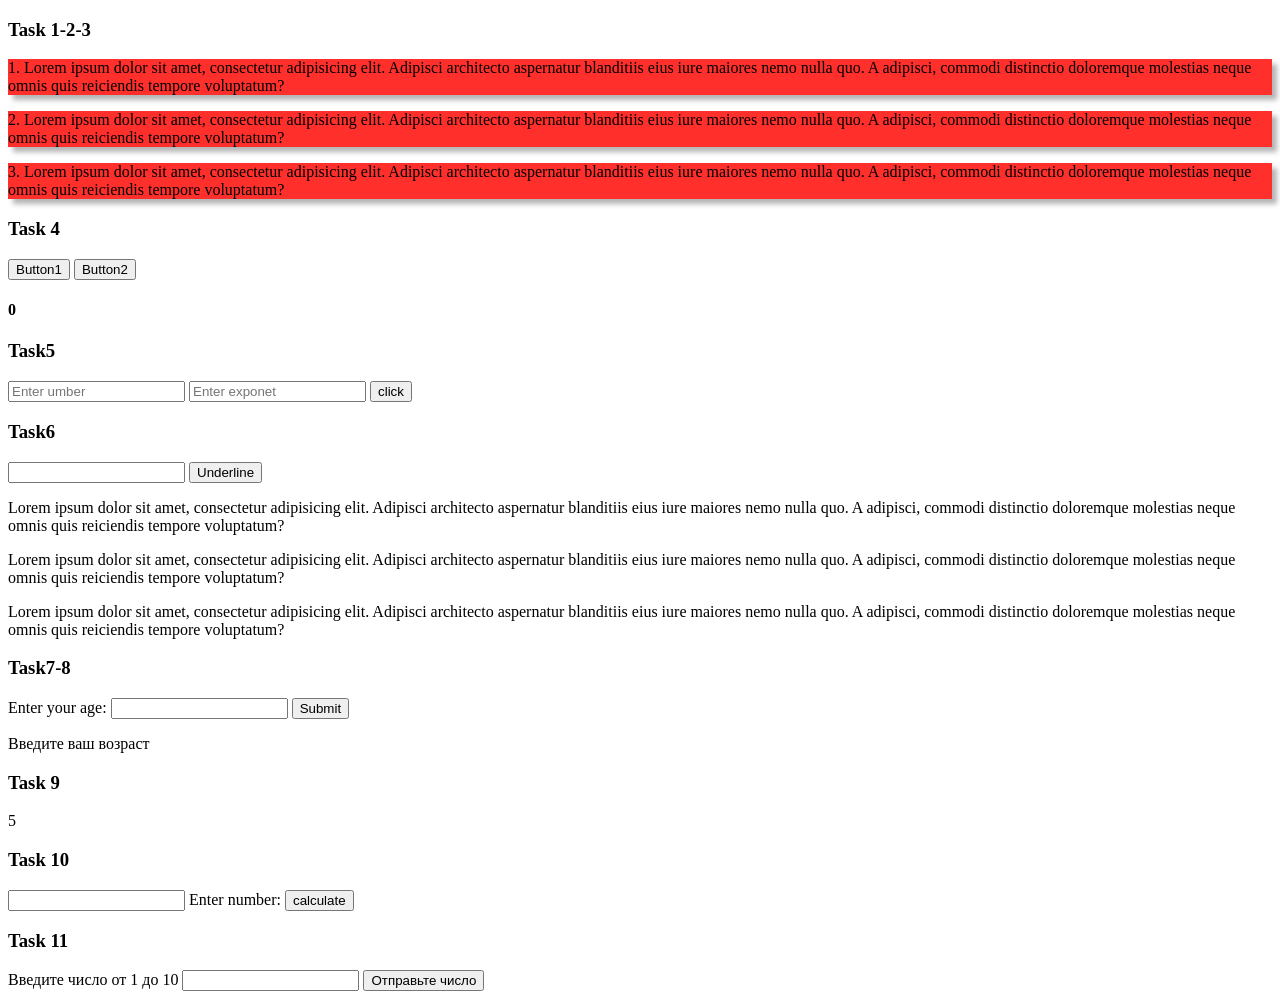
<file: kitayeva_k-js_4/index.html>
<!doctype html>
<html lang="en">
<head>
    <meta charset="UTF-8">
    <meta name="viewport"
          content="width=device-width, user-scalable=no, initial-scale=1.0, maximum-scale=1.0, minimum-scale=1.0">
    <meta http-equiv="X-UA-Compatible" content="ie=edge">
    <title>Document</title>
</head>
<body>

<!--Task1-2-3-->
<h3>Task 1-2-3</h3>
<div class='task'>
    <p>Lorem ipsum dolor sit amet, consectetur adipisicing elit. Adipisci architecto aspernatur blanditiis eius iure
        maiores nemo nulla quo.
        A adipisci, commodi distinctio doloremque molestias neque omnis quis reiciendis tempore voluptatum?</p>
    <p>Lorem ipsum dolor sit amet, consectetur adipisicing elit. Adipisci architecto aspernatur blanditiis eius iure
        maiores nemo nulla quo.
        A adipisci, commodi distinctio doloremque molestias neque omnis quis reiciendis tempore voluptatum?</p>
    <p>Lorem ipsum dolor sit amet, consectetur adipisicing elit. Adipisci architecto aspernatur blanditiis eius iure
        maiores nemo nulla quo.
        A adipisci, commodi distinctio doloremque molestias neque omnis quis reiciendis tempore voluptatum?</p>
</div>

<!--Task4-->
<h3>Task 4</h3>
<button id="btn_1">Button1</button>
<button id="btn_2">Button2</button>
<h4 id="getNumber">0</h4>

<!--Task5-->
<h3>Task5</h3>
<input type="number" id="number" placeholder="Enter umber">
<input type="number" id="exp" placeholder="Enter exponet">
<input type="submit" id="submit" value="click">
<p id="count"></p>

<!--Task6-->
<h3>Task6</h3>
<div class='task6'>
    <input type="text" id="tag">
    <button onclick="getParagraphUnderlined()">Underline</button>
    <p>Lorem ipsum dolor sit amet, consectetur adipisicing elit. Adipisci architecto aspernatur
        blanditiis eius
        iure maiores nemo nulla quo.
        A adipisci, commodi distinctio doloremque molestias neque omnis quis reiciendis tempore voluptatum?</p>
    <p>Lorem ipsum dolor sit amet, consectetur adipisicing elit. Adipisci architecto aspernatur blanditiis eius iure
        maiores nemo nulla quo.
        A adipisci, commodi distinctio doloremque molestias neque omnis quis reiciendis tempore voluptatum?</p>
    <p>Lorem ipsum dolor sit amet, consectetur adipisicing elit. Adipisci architecto aspernatur blanditiis eius iure
        maiores nemo nulla quo.
        A adipisci, commodi distinctio doloremque molestias neque omnis quis reiciendis tempore voluptatum?</p>
</div>


<!--Task7-8-->
<h3>Task7-8</h3>
<form name="subscribe" id="subscribe_frm" action="#">
    Enter your age: <input type="text" name="name" id="txt_name">
    <input type="button" name="submit" value="Submit" onclick="getAgeFromClick()">
    <p id='enterResult'></p>
</form>

<!--Task9-->
<h3>Task 9</h3>
<p id='enterArrLength'></p>

<!--Task10-->
<h3>Task 10</h3>
<input type="number" id="yourNumber"> Enter number:
<input type="button" value="calculate" onclick="calc()">
<p id='enterFinal'></p>

<!--Task11-->
<h3>Task 11</h3>
<div class="form">
    <label for="guessField">Введите число от 1 до 10</label>
    <input type="number" id="guessField" class="guessField">
    <input type="submit" value="Отправьте число" class="guessSubmit">
</div>
<div class="resultParas">
    <p class="guesses"></p>
    <p class="lastResult"></p>
    <p class="lowOrHi"></p>
</div>

<script src="scripts/main.js"></script>
</body>
</html>
</file>
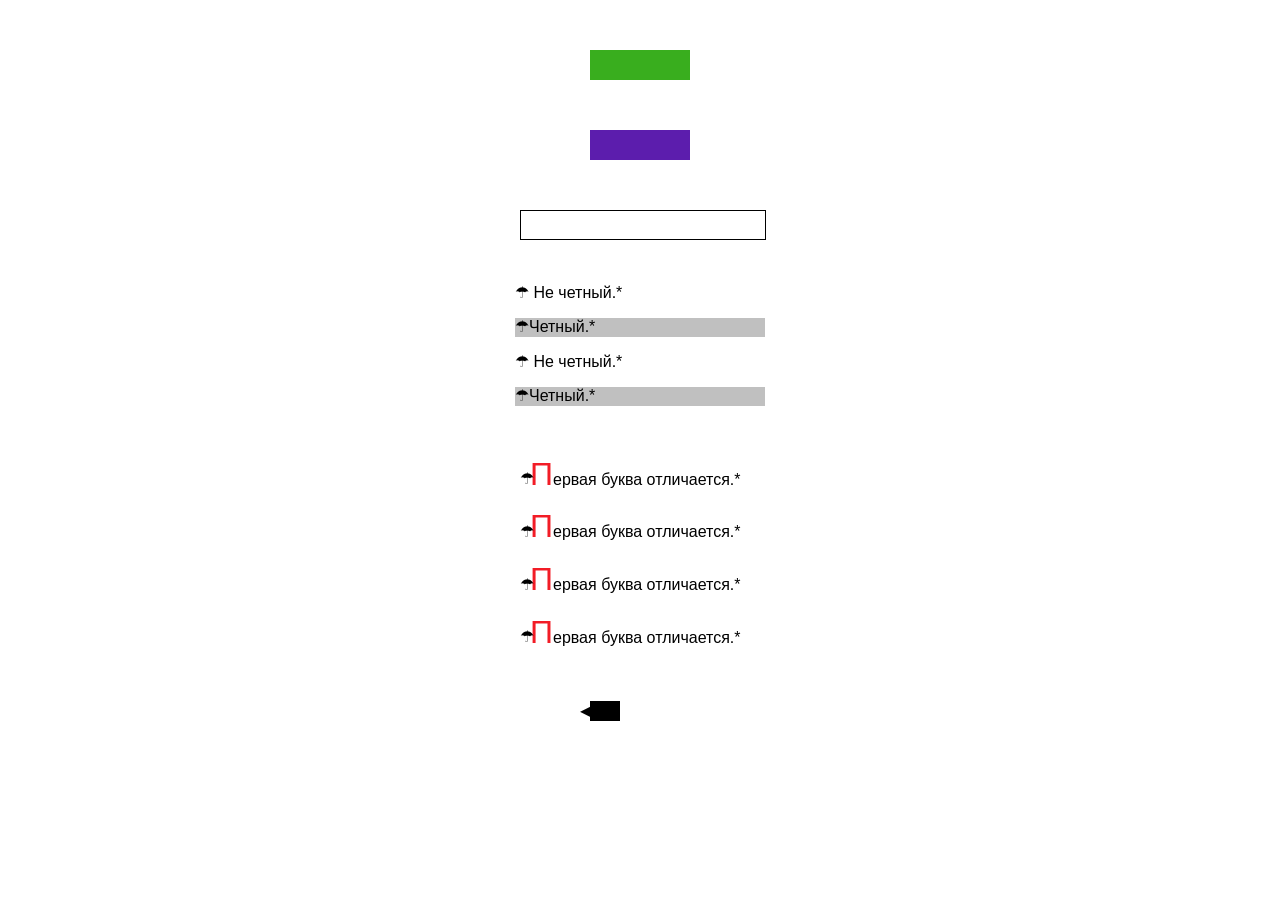
<file: kitayeva_k-dz_6/part1/index.html>
<!DOCTYPE html>
<html lang="en">
<head>
    <meta charset="UTF-8">
    <title>Title</title>
    <link rel="stylesheet" type="text/css" href="css/style.css">
    <link rel="stylesheet" type="text/css" href="css/normalize.css">
</head>
<body>
<div class="wrapper">
<p class="button-like button-like_red"></p>
<p class="button-like button-like_gold"></p>
    <p class="field-like"><input class="field field_login" type="text" name="field" value="" ></p>
    <div class="paragraph">
        <p class="paragraph_even"> Не четный.</p>
        <p class="paragraph_even">Четный.</p>
        <p class="paragraph_even"> Не четный.</p>
        <p class="paragraph_even">Четный.</p>
    </div>
    <div class="paragraph">
        <p class="paragraph_letter">Первая буква отличается.</p>
        <p class="paragraph_letter">Первая буква отличается.</p>
        <p class="paragraph_letter">Первая буква отличается.</p>
        <p class="paragraph_letter">Первая буква отличается.</p>
    </div>
    <div class="block">
        <div class="block_small"></div>
    </div>
</div>
</body>
</html>
</file>
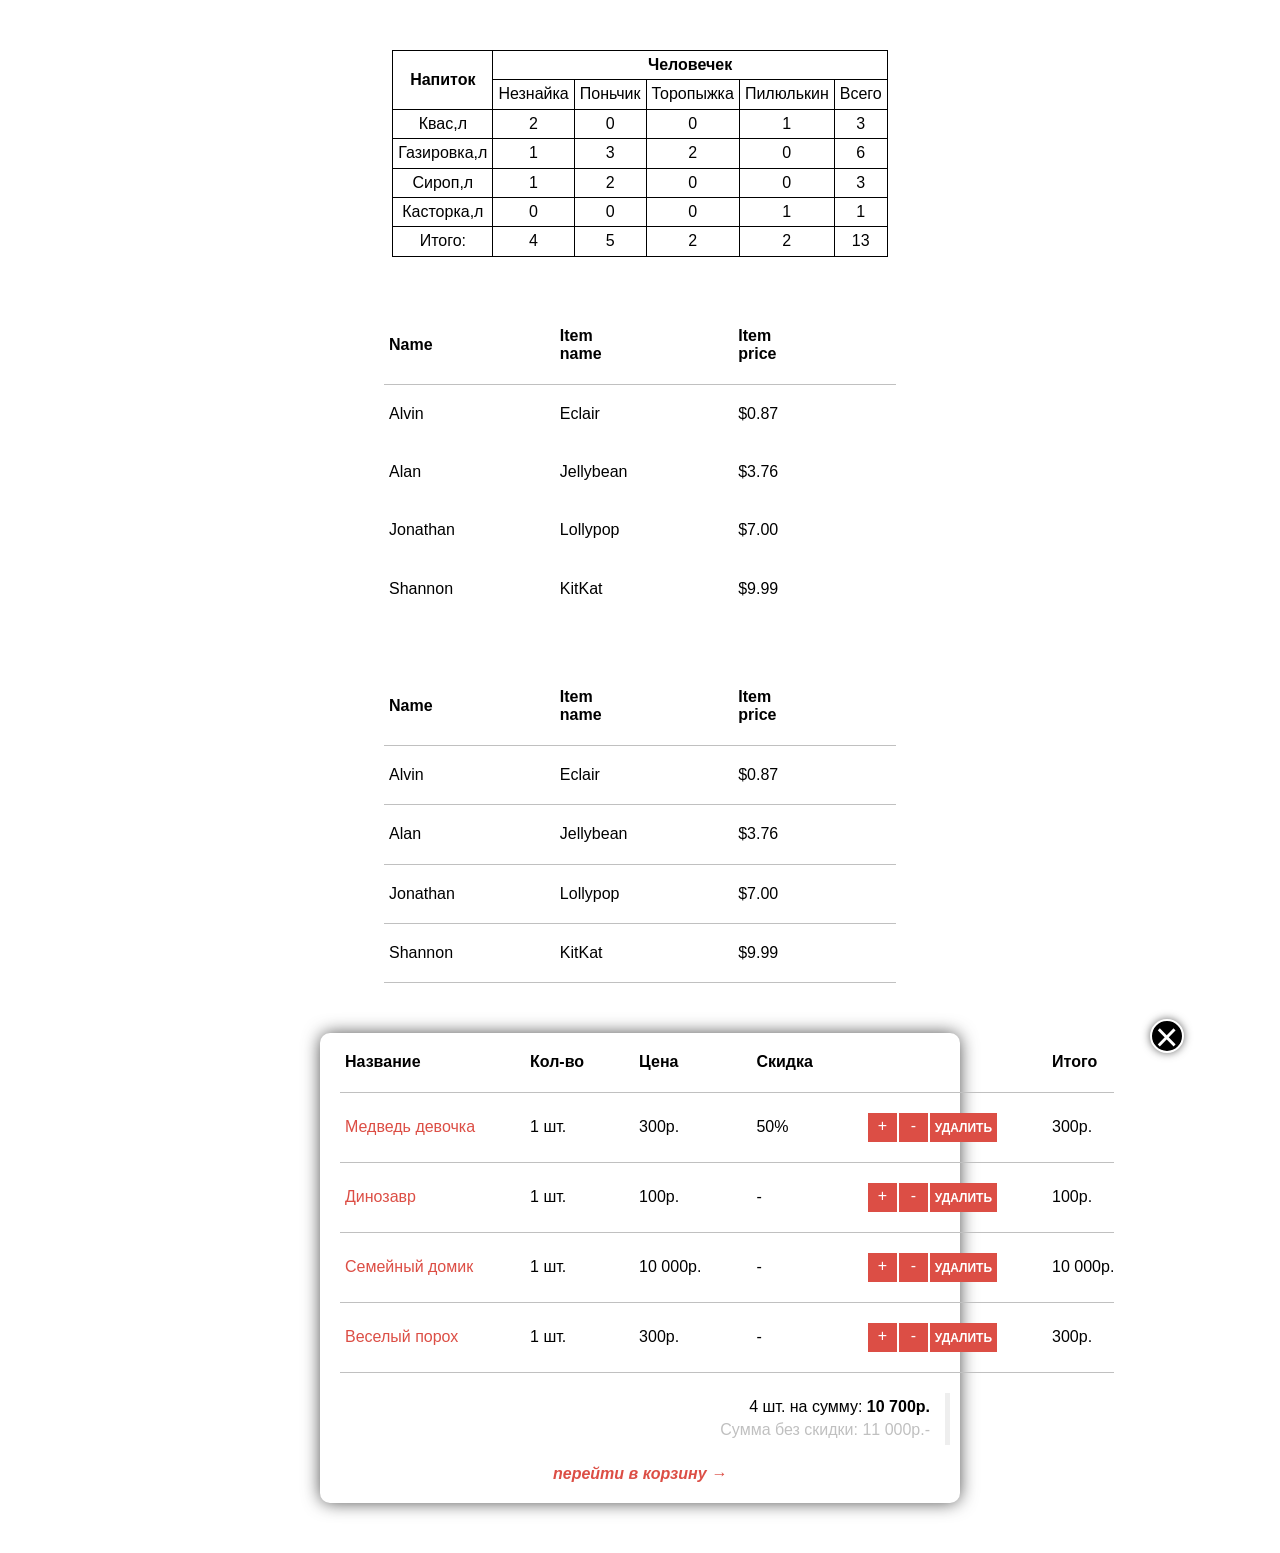
<file: kitayeva_k-dz_6/part2/index.html>
<!DOCTYPE html>
<html lang="en">
<head>
    <meta charset="UTF-8">
    <title>Title</title>
    <link rel="stylesheet" type="text/css" href="css/style.css">
    <link rel="stylesheet" type="text/css" href="css/normalize.css">
</head>
<body>
<div class="wrapper">
<table class="drinks">
    <tr>
        <th rowspan="2" class="drinks_name">Напиток</th>
        <th colspan="5" class="drinks_name">Человечек</th>
    </tr>
    <tr>
        <td class="drinks_name">Незнайка</td>
        <td class="drinks_name">Поньчик</td>
        <td class="drinks_name">Торопыжка</td>
        <td class="drinks_name">Пилюлькин</td>
        <td class="drinks_name">Всего</td>
    </tr>
    <tr>
        <td class="drinks_name">Квас,л</td>
        <td class="drinks_name">2</td>
        <td class="drinks_name">0</td>
        <td class="drinks_name">0</td>
        <td class="drinks_name">1</td>
        <td class="drinks_name">3</td>
    </tr>
    <tr>
        <td class="drinks_name">Газировка,л</td>
        <td class="drinks_name">1</td>
        <td class="drinks_name">3</td>
        <td class="drinks_name">2</td>
        <td class="drinks_name">0</td>
        <td class="drinks_name">6</td>
    </tr>
    <tr>
        <td class="drinks_name">Сироп,л</td>
        <td class="drinks_name">1</td>
        <td class="drinks_name">2</td>
        <td class="drinks_name">0</td>
        <td class="drinks_name">0</td>
        <td class="drinks_name">3</td>
    </tr>
    <tr>
        <td class="drinks_name">Касторка,л</td>
        <td class="drinks_name">0</td>
        <td class="drinks_name">0</td>
        <td class="drinks_name">0</td>
        <td class="drinks_name">1</td>
        <td class="drinks_name">1</td>
    </tr>
    <tr>
        <td class="drinks_name">Итого:</td>
        <td class="drinks_name">4</td>
        <td class="drinks_name">5</td>
        <td class="drinks_name">2</td>
        <td class="drinks_name">2</td>
        <td class="drinks_name">13</td>
    </tr>
</table>
    <table class="sweets_oneline">
        <tr>
            <th class="sweets_online-name--border">Name</th>
            <th class="sweets_online-name--border">Item name</th>
            <th class="sweets_online-name--border">Item price</th>
        </tr>
        <tr>
            <td class="sweets_online-name">Alvin</td>
            <td class="sweets_online-name">Eclair</td>
            <td class="sweets_online-name">$0.87</td>
        </tr>
        <tr>
            <td class="sweets_online-name">Alan</td>
            <td class="sweets_online-name">Jellybean</td>
            <td class="sweets_online-name">$3.76</td>
        </tr>
        <tr>
            <td class="sweets_online-name">Jonathan</td>
            <td class="sweets_online-name">Lollypop</td>
            <td class="sweets_online-name">$7.00</td>
        </tr>
        <tr>
            <td class="sweets_online-name">Shannon</td>
            <td class="sweets_online-name">KitKat</td>
            <td class="sweets_online-name">$9.99</td>
        </tr>
    </table>
    <table class="sweets_manylines">
        <tr>
            <th class="sweets_manylines-name">Name</th>
            <th class="sweets_manylines-name">Item name</th>
            <th class="sweets_manylines-name">Item price</th>
        </tr>
        <tr>
            <td class="sweets_manylines-name">Alvin</td>
            <td class="sweets_manylines-name">Eclair</td>
            <td class="sweets_manylines-name">$0.87</td>
            
        </tr>
        <tr>
            <td class="sweets_manylines-name">Alan</td>
            <td class="sweets_manylines-name">Jellybean</td>
            <td class="sweets_manylines-name">$3.76</td>
        </tr>
        <tr>
            <td class="sweets_manylines-name">Jonathan</td>
            <td class="sweets_manylines-name">Lollypop</td>
            <td class="sweets_manylines-name">$7.00</td>
        </tr>
        <tr>
            <td class="sweets_manylines-name">Shannon</td>
            <td class="sweets_manylines-name">KitKat</td>
            <td class="sweets_manylines-name">$9.99</td>
        </tr>
    </table>
    <div class="tablebox">
        <div class="close"><p class="cross">&times;</p></div>
        <table class="tablelist">
            <tr>
                <th class="tablelist_header">Название</th>
                <th class="tablelist_header">Кол-во</th>
                <th class="tablelist_header">Цена</th>
                <th class="tablelist_header">Скидка</th>
                <th class="tablelist_header"></th>
                <th class="tablelist_header">Итого</th>
            </tr>
            <tr>
                <td class="tablelist_content">Медведь девочка</td>
                <td class="tablelist_content">1 шт.</td>
                <td class="tablelist_content">300р.</td>
                <td class="tablelist_content">50%</td>
                <td class="tablelist_content">
                    <div class="tablelist_content-box">
                        <a href="" class="redsquare">+</a>
                        <a href="" class="redsquare">-</a>
                        <a href="" class="redsquare_rec">УДАЛИТЬ</a>
                    </div>
                </td>
                <td class="tablelist_content">300р.</td>
            </tr>
            <tr>
                <td class="tablelist_content">Динозавр</td>
                <td class="tablelist_content">1 шт.</td>
                <td class="tablelist_content">100р.</td>
                <td class="tablelist_content">-</td>
                <td class="tablelist_content">
                    <div class="tablelist_content-box">
                        <a href="" class="redsquare">+</a>
                        <a href="" class="redsquare">-</a>
                        <a href="" class="redsquare_rec">УДАЛИТЬ</a>
                    </div>
                </td>
                <td class="tablelist_content">100р.</td>
            </tr>
            <tr>
                <td class="tablelist_content">Семейный домик</td>
                <td class="tablelist_content">1 шт.</td>
                <td class="tablelist_content">10 000р.</td>
                <td class="tablelist_content">-</td>
                <td class="tablelist_content">
                    <div class="tablelist_content-box">
                        <a href="" class="redsquare">+</a>
                        <a href="" class="redsquare">-</a>
                        <a href="" class="redsquare_rec">УДАЛИТЬ</a>
                    </div>
                </td>
                <td class="tablelist_content">10 000р.</td>
            </tr>
            <tr>
                <td class="tablelist_content">Веселый порох</td>
                <td class="tablelist_content">1 шт.</td>
                <td class="tablelist_content">300р.</td>
                <td class="tablelist_content">-</td>
                <td class="tablelist_content">
                    <div class="tablelist_content-box">
                        <a href="" class="redsquare">+</a>
                        <a href="" class="redsquare">-</a>
                        <a href="" class="redsquare_rec">УДАЛИТЬ</a>
                    </div>
                </td>
                <td class="tablelist_content">300р.</td>
            </tr>
        </table>
        <div class="calculate">
            <p class="calculate_black">4 шт. на сумму:&nbsp;<b>10 700р.</b></p>
            <p class="calculate_grey">Сумма без скидки: 11 000р.-</p>
        </div>
   
        <div class="action">
            <a href="" class="action_button"><i>перейти в корзину &#8594;</i></a>
        </div>
</div>
</div>
</body>
</html>
</file>
<file: kitayeva_k-dz_6/part1/css/style.css>
.wrapper{
    width: 100%;
   
}
.button-like{
    width: 100px;
    height: 30px;
    margin: 50px auto;
}
.button-like_red{
    background: #39ae1e;
}

.button-like_red:hover {
    background: #effb2d;
}
.button-like_red:active{
    background: #f21c26;
}
.button-like_gold{
    background: #5c1dad;
}
.button-like_gold:hover{
    background: #ad8a1d;
}
.button-like_gold:active{
    background: #4c2807;
}
.field-like{
    margin: 0 auto;
    width: 240px;
    height: 24px;
}
.field{
    height: 24px;
    width: 240px;
    border: 1px solid #000;
    padding:2px;
    outline: 0;
}
.field_login:focus{
    background: #fff;
    border: 1px solid #39ae1e;
}
.paragraph{
    width: 250px;
    min-height: 100px;
    margin: 50px auto;
}
.paragraph_even:nth-child(even){
    background: #c0c0c0;
}

.paragraph_letter::before{
    position: absolute;
    content: "\002602";
    left: 5px;
    bottom: 4px;
}
p.paragraph_letter{
    position: relative;
    padding-left: 15px;
}
p.paragraph_letter::first-letter {
    color: #f21c26;
    font-size: 2em;
    font-family: Georgia, Arial, sans-serif;
}
.paragraph_even::after {
    content: "*";
}
.paragraph_letter::after{
    content: "*";
}
.paragraph_even::before{
    content: "\002602";
}
.block{
    display: block;
    margin: 0 auto;
    width: 100px;
    height: 40px;
}
.block_small{
 display: block;
    width: 30px;
    height: 20px;
    background: #000000;
    z-index: 0;
}
.block_small::before{
    content:"\25c0";
    display: block;
    position: relative;
    left: -10px;
    top: 1px;
}
</file>
<file: kitayeva_k-dz_6/part2/css/style.css>
.wrapper{
    width: 100%;
}
.drinks{
    position: relative;
    margin: 50px auto;
    border-collapse: collapse;
}
.drinks_name
{
    padding: 5px;
    border: 1px solid #000;
    text-align: center;
}
.sweets_oneline{
    position: relative;
    margin: 50px  auto;
    border-collapse: collapse;
    width: 40%;
}
.sweets_online-name {
    padding: 20px 100px  20px 5px;
    text-align: left;
}
.sweets_online-name--border {
    padding: 20px 100px  20px 5px;
    text-align: left;
    border-bottom: 1px solid #c0c0c0;
}
.sweets_manylines{
    position: relative;
    margin: 50px  auto;
    border-collapse: collapse;
    width: 40%;
}
.sweets_manylines-name{
    padding: 20px 100px  20px 5px;
    text-align: left;
    border-bottom: 1px solid #c0c0c0;
}
.tablebox{
    position: relative;
    margin: 50px auto;
    border-radius: 10px;
    box-shadow: 0 0 18px -1px rgba(0,0,0,0.75);
    width: 50%;
    min-height: 150px;
}
.close{
    position: absolute;
    background: #000;
    width: 30px;
    height: 30px;
    border-radius: 30px;
    left: 830px;
    bottom: 450px;
    border: 2px solid #fff;
    box-shadow: 0 0 10px -1px rgba(0,0,0,0.75);
}
.cross{
    position: absolute;
    color: #fff;
    font-size: 40px;
    margin: 0;
    top: -7px;
    left: 3px;
}
.tablelist{
    position: relative;
    margin: 0 20px;
    border-collapse: collapse;
}

.tablelist_content-box{
    display: flex;
    flex-direction: row;
    justify-content: space-around;
}
.redsquare{
    background: #dc4e45;
    color: #ffffff;
    border:none;
    cursor: pointer;
    width: 25px;
    height: 25px;
    margin-right: 2px;
    text-decoration: none;
}
a.redsquare{
    text-align: center;
    padding: 4px 2px 0;
}
.redsquare_rec{
    display: block;
    background: #dc4e45;
    color: #ffffff;
    border:none;
    cursor: pointer;
}
a.redsquare_rec{
    text-align: center;
    vertical-align: bottom;
    height: 13px;
    padding: 9px 5px 7px 5px;
    font-size: 12px;
    font-weight: 700;
    text-decoration: none;
}
.tablelist_header{
    text-align: left;
    padding: 20px 50px  20px 5px;
    white-space: nowrap;
    border-bottom: 1px solid #c0c0c0;
}
.tablelist_header:last-child{
    padding: 20px 0  20px 5px;;
    white-space: nowrap;
    border-bottom: 1px solid #c0c0c0;
    text-align: left;
}
.tablelist_content:first-child{
    color: #dc4e45;
}
.tablelist_content{
    padding: 20px 50px  20px 5px;
    white-space: nowrap;
    border-bottom: 1px solid #c0c0c0;
}
.tablelist_content:last-child{
    padding: 20px 0  20px 5px;;
    white-space: nowrap;
    border-bottom: 1px solid #c0c0c0;
    text-align: left;
}
.calculate{
    display: flex;
    flex-direction: column;
    margin: 20px 10px 20px 0;
    background: url("../img/stripe.png") repeat-y 100% 0;
}
.calculate::after{
    background: url("../img/stripe.png");
}
p.calculate_black{
    display: flex;
    justify-content: flex-end;
    margin: 5px 20px 0 0;
}
p.calculate_grey{
    display: flex;
    justify-content: flex-end;
    color: #c0c0c0;
    margin: 5px 20px 5px 0;
}
.action{
    display: flex;
    justify-content: center;
}
.action_button{
    color: #dc4e45;
    border: none;
    background: none;
    margin-bottom: 20px;
    cursor: pointer;
    text-decoration: none;
}
.action i{
    font-weight: 700;
}
</file>
